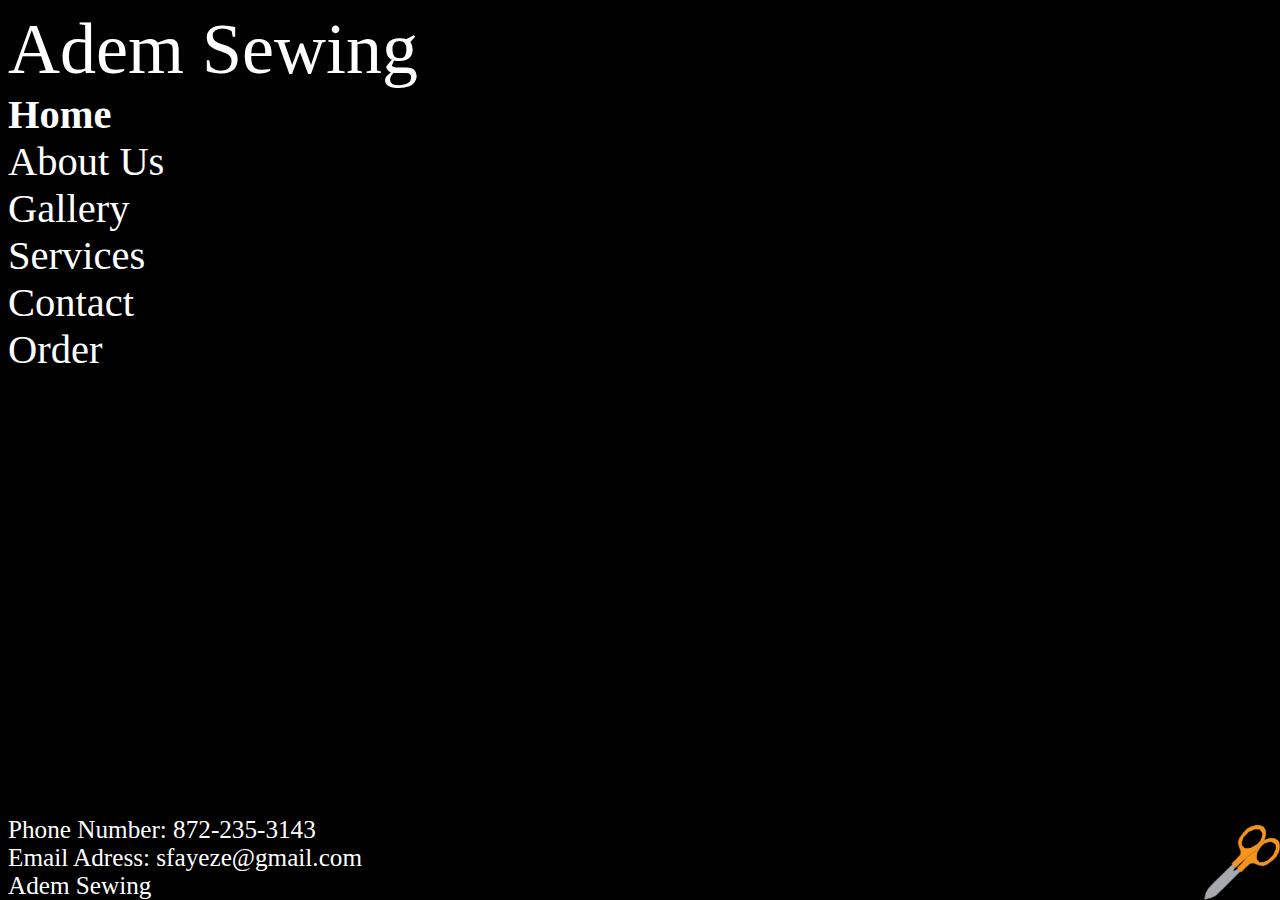
<file: index.html>
<!doctype html>
<html>
<head>
<meta name="viewport" content="width=device-width, initial-scale=1.0">
<title>Adem Sewing</title>
<link rel = "shorcut icon" href = "Visual/GoldenScisscors.png">
<link rel = "stylesheet" href = "Styles/index.css"> 
</head>
<div class = "banner" >Adem Sewing</div>
<nav id = "main-nav">
	<ul>
		<li>
			<a class = "current-page" href = "#">Home
				<span class="arrow">&#x25BC;</span>
			</a>
				<ul class = "submenu">
					<li>
						<a href = "about_us.html">About Us</a>
					</li>
					<li>
						<a href = "gallery.html">Gallery</a>
					</li>
					<li>
						<a href = "services.html">Services</a>
					</li>
					<li>
						<a href = "contact.html">Contact</a>
					</li>
					<li>
						<a href = "order.html">Order</a>
					</li>
				</ul>		
		</li>	
	</ul>
</nav>
<section>
<div class = "greeting-text">Welcome!</div>
</section>
<section class = "footer">
	<div class  = "footer-item">Phone Number: 872-235-3143</div>
	<div class  = "footer-item">Email Adress: sfayeze@gmail.com</div>
	<div class  = "footer-item name">Adem Sewing</div>
</section>
<img src = "Visual/logo/GoldenScisscors.png">
<body>
</body>
</html>
</file>
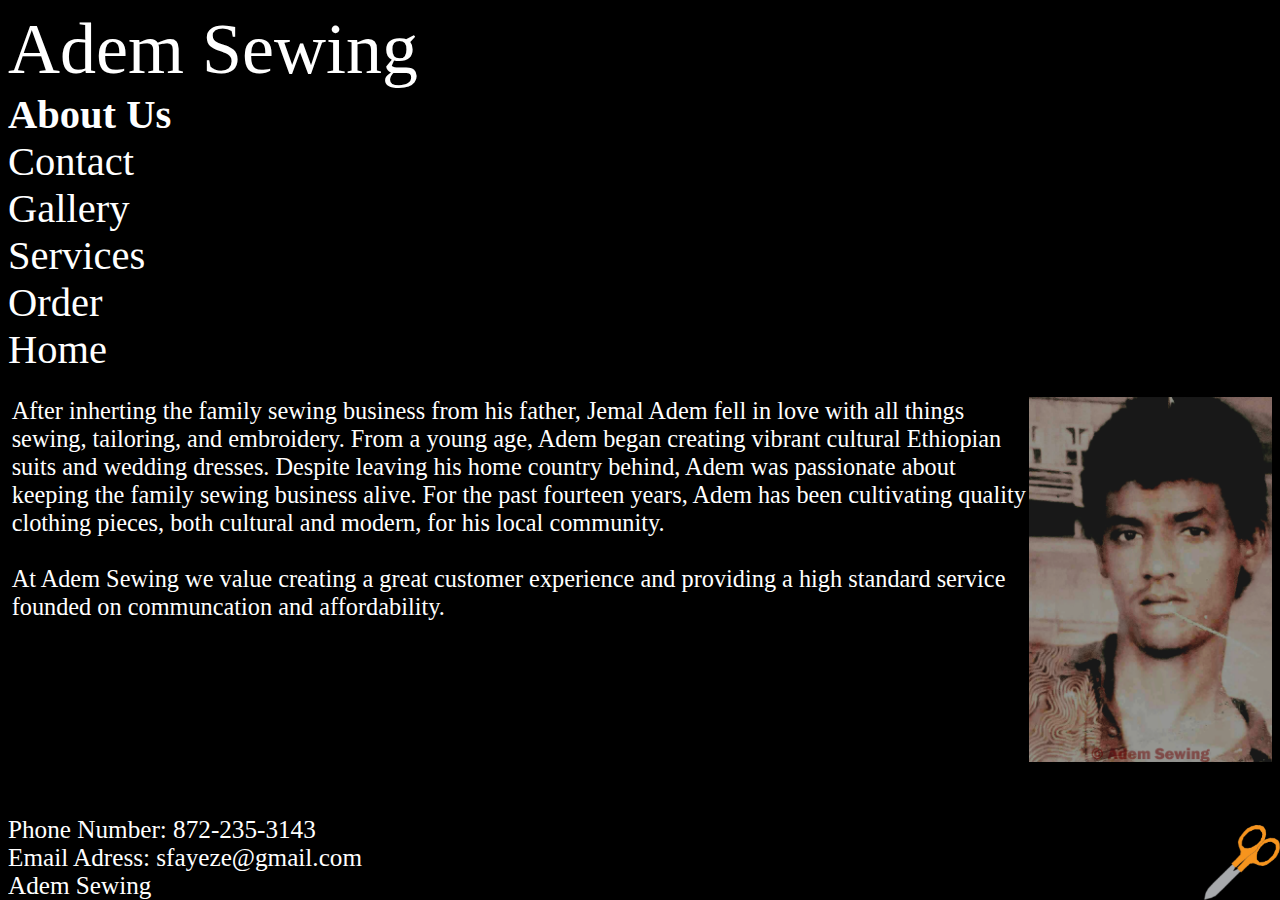
<file: about_us.html>
<!doctype html>
<html>
<head>
<meta name="viewport" content="width=device-width, initial-scale=1.0">
<title>Adem Sewing</title>
<link rel = "shorcut icon" href = "Visual/GoldenScisscors.png">
<link rel = "stylesheet" href = "Styles/about_us.css"> 
</head>
<div class = "banner" >Adem Sewing</div>
<nav id = "main-nav">
	<ul>
		<li>
			<a class = "current-page" href = "#">About Us
				<span class="arrow">&#x25BC;</span>
			</a>
				<ul class = "submenu">
					<li>
						<a href = "contact.html">Contact</a>
					</li>
					<li>
						<a href = "gallery.html">Gallery</a>
					</li>
					<li>
						<a href = "contact.html">Services</a>
					</li>
					<li>
						<a href = "order.html">Order</a>
					</li>
					<li>
						<a href = "index.html">Home</a>
					</li>
				</ul>		
		</li>	
	</ul>
</nav>
<p> 
<img class = "client-pic" src = "Visual/clientImageEdits/clientImagePS.png" alt = "Picture of Client">
After inherting the family sewing business from his father, Jemal Adem fell in love with all things sewing, tailoring, and embroidery. From a young age, Adem began creating vibrant cultural Ethiopian suits and wedding dresses. Despite leaving his home country behind, Adem was passionate about keeping the family sewing business alive. For the past fourteen years, Adem has been cultivating quality clothing pieces, both cultural and modern, for his local community. <br><br>At Adem Sewing we value creating a great customer experience and providing a high standard service founded on communcation and affordability.
</p>
<section class = "footer">
	<div class  = "footer-item">Phone Number: 872-235-3143</div>
	<div class  = "footer-item">Email Adress: sfayeze@gmail.com</div>
	<div class  = "footer-item name">Adem Sewing</div>
</section>
<img class = "logo" src = "Visual/logo/GoldenScisscors.png" alt = "Scisscors Logo">
<body>
</body>
</html>
</file>
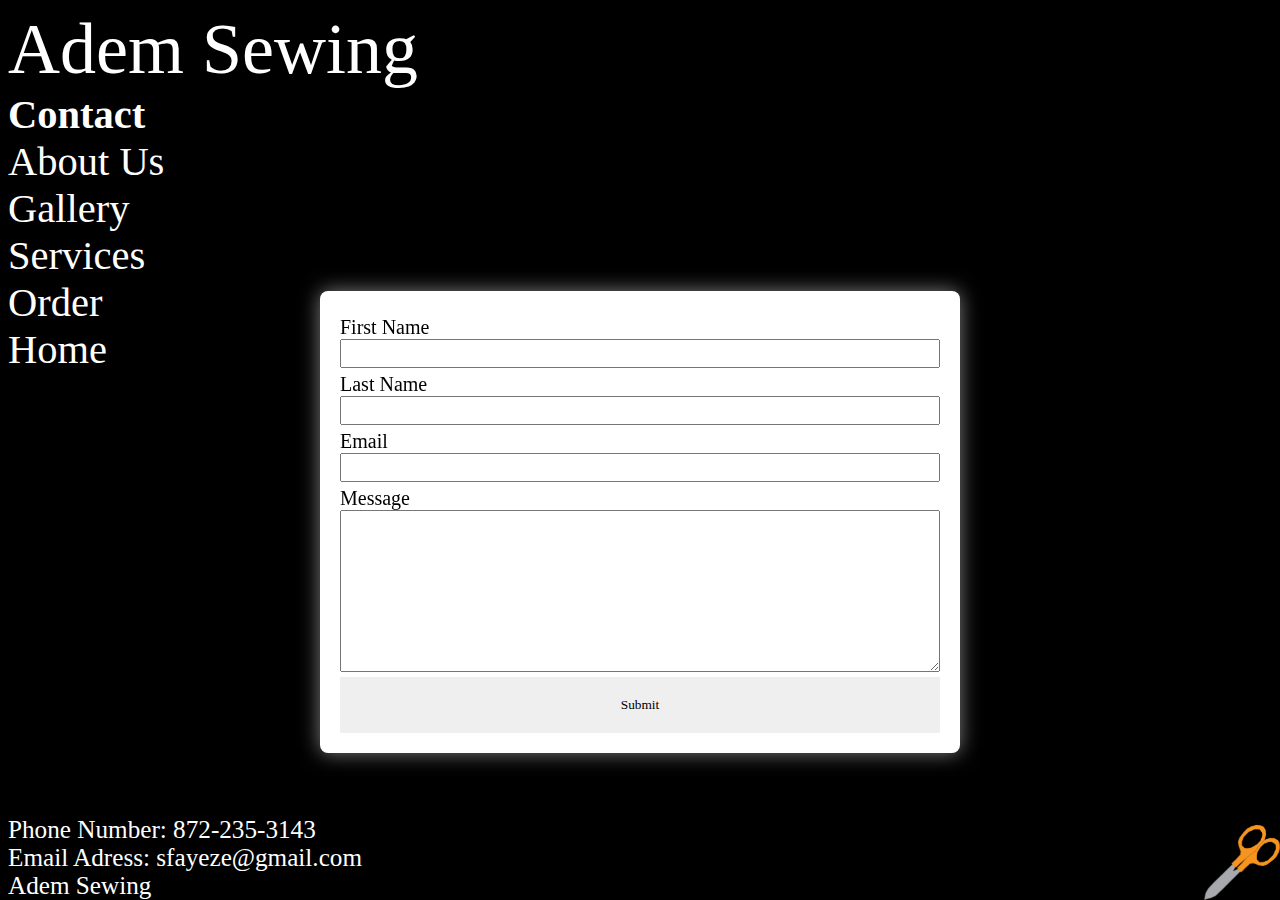
<file: contact.html>
<!doctype html>
<html>
<head>
<meta name="viewport" content="width=device-width, initial-scale=1.0">
<title>Adem Sewing</title>
<link rel = "shorcut icon" href = "Visual/GoldenScisscors.png">
<link rel = "stylesheet" href = "Styles/contact.css"> 
</head>
<body>
<div class = "banner" >Adem Sewing</div>
<nav id = "main-nav">
	<ul>
		<li>
			<a class = "current-page" href = "#">Contact
				<span class="arrow">&#x25BC;</span>
			</a>
				<ul class = "submenu">
					<li>
						<a href = "about_us.html">About Us</a>
					</li>
					<li>
						<a href = "gallery.html">Gallery</a>
					</li>
					<li>
						<a href = "services.html">Services</a>
					</li>
					<li>
						<a href = "order.html">Order</a>
					</li>
					<li>
						<a href = "index.html">Home</a>
					</li>
				</ul>		
		</li>	
	</ul>
</nav>
<section class = "form">
	<div class = "container">
		<form action = "https://formspree.io/f/xayvodje" method="POST" id="myForm">
			<div class = "form-group">
				<label for="firstName">First Name</label>
				<input type = "text" id = "firstName" name="firstName">
			</div>
			
			<div class = "form-group">
				<label for="lastName">Last Name</label>
				<input type = "text" id = "lastName" name="lastName">
			</div>
			
			<div class = "form-group">
				<label for="email">Email</label>
				<input type = "email" id = "email" name = "email">
			</div>
			
			<div class = "form-group">
				<label for="message">Message</label>
				<textarea name="message" id="message" cols="30" rows="10"></textarea>
			</div>
			<button type = "submit">Submit</button>
		</form>
	</div>
	<div id = "status"></div>
</section>
<section class = "footer">
	<div class  = "footer-item">Phone Number: 872-235-3143</div>
	<div class  = "footer-item">Email Adress: sfayeze@gmail.com</div>
	<div class  = "footer-item name">Adem Sewing</div>
</section>
<img src = "Visual/logo/GoldenScisscors.png">
<script src = "form.js"></script>
</body>
</html>
</file>
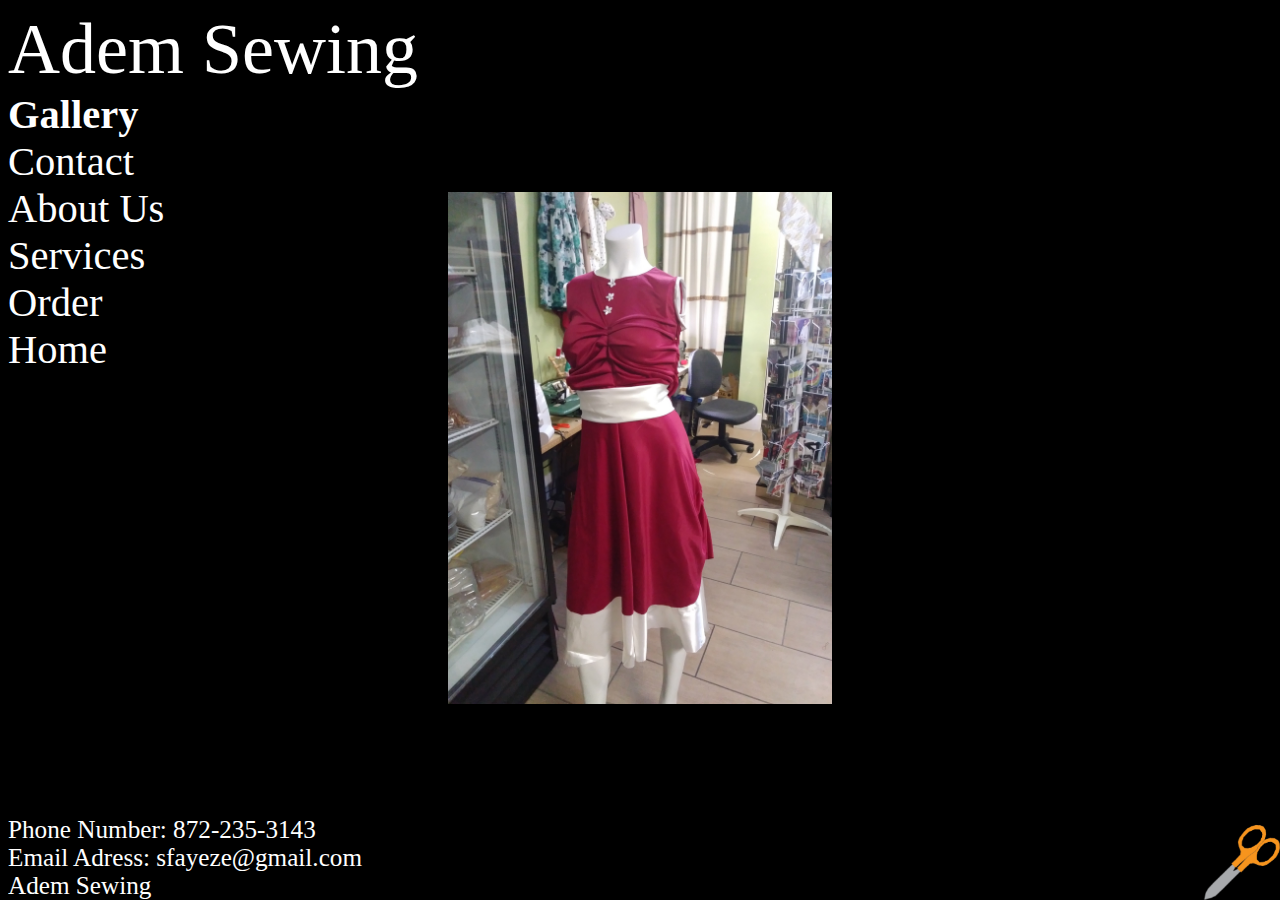
<file: gallery.html>
<!doctype html>
<html>
<head>
<meta name="viewport" content="width=device-width, initial-scale=1.0">
<title>Adem Sewing</title>
<link rel = "shorcut icon" href = "Visual/GoldenScisscors.png">
<link rel = "stylesheet" href = "Styles/gallery.css"> 
<script>
	var i = 0;
	var images = [];
	var time = 2000;

	images[0] = "Visual/galleryImages/redDress.jpg";
	images[1] = "Visual/galleryImages/whiteDress.jpg";
	images[2] = "Visual/galleryImages/greenFlowerDress.jpg";
	images[3] = "Visual/galleryImages/whiteSpottedDress.jpg";
	images[4] = "Visual/galleryImages/blueEmbroidEdits/blueEmbroidEdited.png";
	images[5] = "Visual/galleryImages/vestImageEdits/vestImageEdited.png";

	function changeImg(){
		document.slide.src = images[i];
		if(i < images.length - 1){
			i++;
		}else{
			i = 0;
		}

		setTimeout("changeImg()", time);
	}
	window.onload = changeImg;
</script>
</head>
<div class = "banner" >Adem Sewing</div>
<nav id = "main-nav">
	<ul>
		<li>
			<a class = "current-page" href = "#">Gallery
				<span class="arrow">&#x25BC;</span>
			</a>
				<ul class = "submenu">
					<li>
						<a href = "contact.html">Contact</a>
					</li>
					<li>
						<a href = "about_us.html">About Us</a>
					</li>
					<li>
						<a href = "contact.html">Services</a>
					</li>
					<li>
						<a href = "order.html">Order</a>
					</li>
					<li>
						<a href = "index.html">Home</a>
					</li>
				</ul>		
		</li>	
	</ul>
</nav>
<nav class = "slide-show">
	<img name = "slide">
</nav>
<section class = "footer">
	<div class  = "footer-item">Phone Number: 872-235-3143</div>
	<div class  = "footer-item">Email Adress: sfayeze@gmail.com</div>
	<div class  = "footer-item name">Adem Sewing</div>
</section>
<img class = "logo" src = "Visual/logo/GoldenScisscors.png" alt = "Scisscors Logo">
<body>
</body>
</html>
</file>
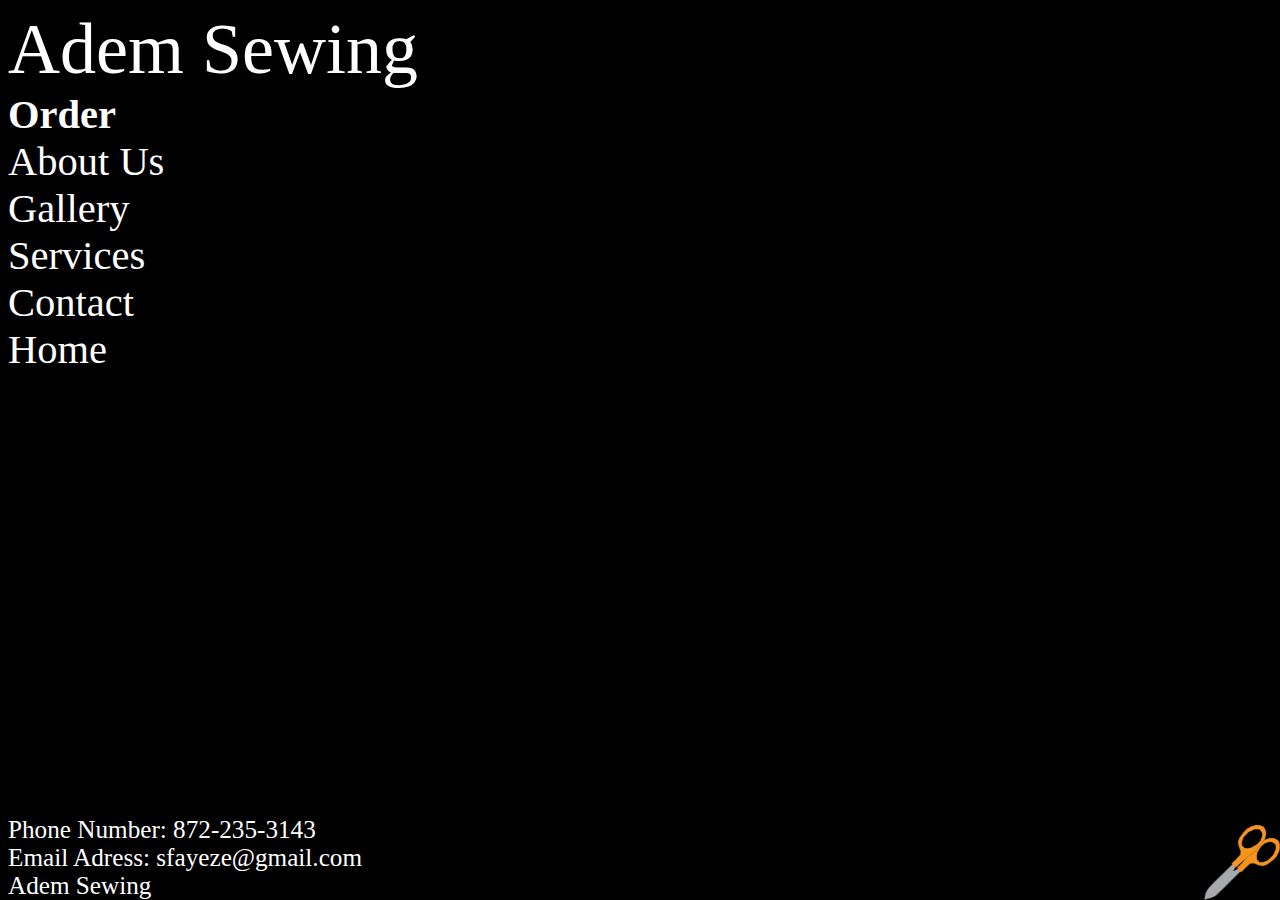
<file: order.html>
<!doctype html>
<html>
<head>
<meta name="viewport" content="width=device-width, initial-scale=1.0">
<title>Adem Sewing</title>
<link rel = "shorcut icon" href = "Visual/GoldenScisscors.png">
<link rel = "stylesheet" href = "Styles/order.css"> 
<script>
function goToForm(){
	window.open("https://forms.gle/JTgAaQGTJ8knYMpPA", "_blank");
}
</script>
</head>
<div class = "banner" >Adem Sewing</div>
<nav id = "main-nav">
	<ul>
		<li>
			<a class = "current-page" href = "#">Order
				<span class="arrow">&#x25BC;</span>
			</a>
				<ul class = "submenu">
					<li>
						<a href = "about_us.html">About Us</a>
					</li>
					<li>
						<a href = "gallery.html">Gallery</a>
					</li>	
					<li>
						<a href = "services.html">Services</a>
					</li>
					<li>
						<a href = "contact.html">Contact</a>
					</li>
					<li>
						<a href = "index.html">Home</a>
					</li>
				</ul>		
		</li>	
	</ul>
</nav>
<iframe src="https://docs.google.com/forms/d/e/1FAIpQLSeHuWDTfN7S-c-l4XfpsRxi7IBDTVJqWcDIlnEhjNUFquJLlg/viewform?embedded=true" frameborder="0" marginheight="0" marginwidth="0"></iframe>
<button onclick = "goToForm()" >Make an Order!</button>
<section class = "footer">
	<div class  = "footer-item">Phone Number: 872-235-3143</div>
	<div class  = "footer-item">Email Adress: sfayeze@gmail.com</div>
	<div class  = "footer-item name">Adem Sewing</div>
</section>
<img src = "Visual/logo/GoldenScisscors.png">
<body>
</body>
</html>
</file>
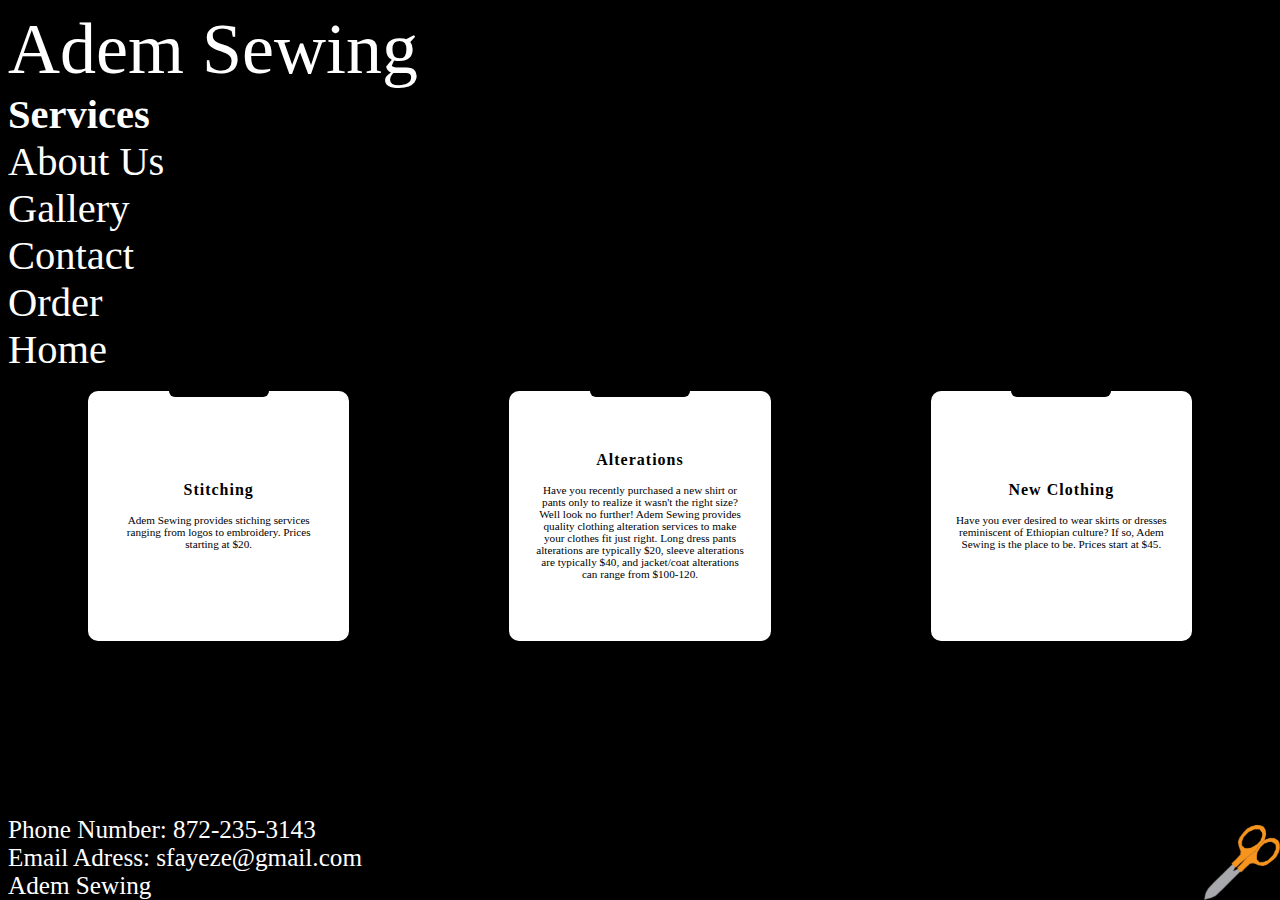
<file: services.html>
<!doctype html>
<html>
<head>
<meta name="viewport" content="width=device-width, initial-scale=1.0">
<title>Adem Sewing</title>
<link rel = "shorcut icon" href = "Visual/GoldenScisscors.png">
<link rel = "stylesheet" href = "Styles/services.css"> 
</head>
<div class = "banner" >Adem Sewing</div>
<nav id = "main-nav">
	<ul>
		<li>
			<a class = "current-page" href = "#">Services
				<span class="arrow">&#x25BC;</span>
			</a>
				<ul class = "submenu">
					<li>
						<a href = "about_us.html">About Us</a>
					</li>
					<li>
						<a href = "gallery.html">Gallery</a>
					</li>
					<li>
						<a href = "contact.html">Contact</a>
					</li>
					<li>
						<a href = "order.html">Order</a>
					</li>
					<li>
						<a href = "index.html">Home</a>
					</li>
				</ul>		
		</li>	
	</ul>
</nav>
<section class="services">
	<div class="services-container">
	    <div class="service-box">
            <div class="bar"></div>
	        <h1>Stitching</h1>
            <p>Adem Sewing provides stiching services ranging from logos to embroidery. Prices starting at $20.</p>
	    </div>
	    <div class="service-box">
	        <div class="bar"></div>
	        <h1>Alterations</h1>
		    <p>Have you recently purchased a new shirt or pants only to realize it wasn't the right size?
                Well look no further! Adem Sewing provides quality clothing alteration services to make your clothes fit just right. Long dress pants alterations are typically $20, sleeve alterations 
                are typically $40, and jacket/coat alterations can range from $100-120.</p>
	    </div>
	    <div class="service-box">
	        <div class="bar"></div>
	        <h1>New Clothing</h1>
		    <p>Have you ever desired to wear skirts or dresses reminiscent of Ethiopian culture? If so, Adem Sewing is the place to be. Prices start at $45.</p>
	    </div>
	</div>
<p class = "smallerScreen">
	Clothing Alteration - Have you recently purchased a new shirt or pants only to realize it wasn't the right size?
	Well look no further! Adem Sewing provides quality clothing alteration services to make your clothes fit just right. Long dress pants alterations are typically $20, sleeve alterations 
	are typically $40, and jacket/coat alterations can range from $100-120.
	<br><br> Stitching - Adem Sewing provides stiching services ranging from logos to embroidery. Prices starting at $20. 
	<br><br>New Clothing - Have you ever desired to wear skirts or dresses reminiscent of Ethiopian culture? If so, Adem Sewing is the place to be. Prices start at $45. <br><br>
	All prices provided are estimates and the cost of individual orders may vary. 
</p>
</section>
<section class = "footer">
	<div class  = "footer-item">Phone Number: 872-235-3143</div>
	<div class  = "footer-item">Email Adress: sfayeze@gmail.com</div>
	<div class  = "footer-item name">Adem Sewing</div>
</section>
<img src = "Visual/logo/GoldenScisscors.png">
<body>
</body>
</html>
</file>
<file: Styles/index.css>
.banner {
	font-size: 8vh;
	text-align: left;
	color: white;
	font-family: 'Franklin Gothic Medium';
}

body {
	background-color: black;
}

#main-nav *{
	margin: 0;
	padding: 0;
	box-sizing: border-box;
}

#main-nav a{
	color: white;
	background-color: black;
	display: block;
	font-family: 'Franklin Gothic Medium';
	font-size: 4.5vh;
	text-decoration: none;
	max-height: 10em;
}

#main-nav a:hover{
	background-color: #305753;
}

.current-page{
	font-weight: bold;
}

.greeting-text{
	position: fixed;
	text-align: center;
	font-size: 5vh;
	color: white;
	font-family: 'Franklin Gothic Medium';
	top: 50%;
	left: 50%;
	transform: translate(-50%, -50%);
	opacity: 0;
	animation: animate 0.75s ease-out 1s forwards;
}

@keyframes animate {
	100%{
		opacity: 1;
	}
}

.footer{
	display: flex;
	background-color: black;
	border: white;
	flex-direction: column;
	position: fixed;
	bottom: 0;
	width: 100%;
}

.footer-item{
	color: white;
	font-family: 'Franklin Gothic Medium';
	font-size: 2.8vh;
}

img{
	max-height: 5em;
	bottom: 0;
	right: 0;
	position: absolute;
}

.arrow{
	opacity: 0;
}

@media screen and (max-width: 600px){
	img{
		opacity: 0;
	}

	#main-nav{
		transform: translate(-0%, 50%);
	}

	#main-nav a{
		display: flex;
		justify-content: center;
		align-items: center;
		font-size: 3.2vh;
		transition: background 0.4s;
	}

	#main-nav ul{
		list-style: none;
		display: flex;
	}

	#main-nav li{
		width: 100%;
		text-align: center;
		position: relative;
	}

	#main-nav li:hover .submenu > li{
		display: block;
		top: 0;
	}

	.submenu li{
		display: none;
		position: absolute;
		top: 0;
	}

	.submenu{
		display: flex;
		flex-direction: column;
		position: absolute;
		width: 100%;
	}

	.arrow{
		opacity: 100;
	}

	.current-page{
		font-weight: normal;
	}

}
</file>
<file: Styles/about_us.css>
.banner {
	text-align: left;
	font-size: 8vh;
	color: white;
	font-family: 'Franklin Gothic Medium';
}

body {
	background-color: black;
}

#main-nav *{
	margin: 0;
	padding: 0;
	box-sizing: border-box;
}

#main-nav a{
	color: white;
	background-color: black;
	display: block;
	font-family: 'Franklin Gothic Medium';
	font-size: 4.5vh;
	text-decoration: none;
	max-height: 10em;
}

#main-nav a:hover{
	background-color: #305753;
}

.current-page{
	font-weight: bold;
}

.footer{
	display: flex;
	background-color: black;
	flex-direction: column;
	position: fixed;
	bottom: 0;
	width: 100%;
}

.footer-item{
	color: white;
	font-family: 'Franklin Gothic Medium';
	font-size: 2.8vh;
}

img{
	max-height: 5em;
	bottom: 0;
	right: 0;
	position: fixed;
}


.arrow{
	opacity: 0;
}

p{
	color : white;
	font-family: "Franklin Gothic Medium";
	font-size: 2.7vh;
	max-height: 20em;
	margin-left: .15em;
}

.client-pic{
	position: relative;
	float: right;
	max-height: 15em;
}


@media screen and (max-width: 600px) {
	.logo{
		opacity: 0;
	}
	
	p{
		top: 60%;
		transform: translate(0%,-60%);
		position: absolute;
		font-size: 2vh;
	}
	
	#main-nav{
		transform: translate(0%, 50%);
	}

	#main-nav a{
		display: flex;
		justify-content: center;
		align-items: center;
		font-size: 2.5vh;
		transition: background 0.4s;
	}

	#main-nav ul{
		list-style: none;
		display: flex;
	}

	#main-nav li{
		width: 100%;
		text-align: center;
		position: relative;
	}

	#main-nav li:hover .submenu > li{
		display: block;
		top: 0;
	}

	.submenu li{
		display: none;
		position: absolute;
		top: 0;
	}

	.submenu{
		display: flex;
		flex-direction: column;
		position: absolute;
		width: 100%;
	}

	.arrow{
		opacity: 100;
	}

	.current-page{
		font-weight: normal;
	}
	
	.footer-item{
		font-size: 2.3vh;	
	}
}

@media screen and (min-width: 601px) and (max-width: 1024px){
	p{
		font-size: 2.3vh
	}
}
</file>
<file: Styles/contact.css>
.banner {
	text-align: left;
	font-size: 8vh;
	color: white;
	font-family: 'Franklin Gothic Medium';
}

body {
	background-color: black;
}

#main-nav *{
	margin: 0;
	padding: 0;
	box-sizing: border-box;
}

#main-nav a{
	color: white;
	background-color: black;
	display: block;
	font-family: 'Franklin Gothic Medium';
	font-size: 4.5vh;
	text-decoration: none;
	max-height: 10em;
}

#main-nav a:hover{
	background-color: #305753;
}

.current-page{
	font-weight: bold;
}

.footer{
	display: flex;
	background-color: black;
	flex-direction: column;
	position: fixed;
	bottom: 0;
	width: 100%;
}

.footer-item{
	color: white;
	font-family: 'Franklin Gothic Medium';
	font-size: 2.8vh;
}

img{
	max-height: 5em;
	bottom: 0;
	right: 0;
	position: fixed;
}

.arrow{
	opacity: 0;
}


.form *{
	padding: 0;
	margin: 0;
	box-sizing: border-box;
}

.form{
	font-family: "Franklin Gothic Medium";
	width: 100%;
	height: 5em;
	background-color: black;
	display: flex;
	justify-content: center;
	align-items: center;
	position: fixed;
	top: 60%;
	left: 50%;
	transform: translate(-50%,-60%);
}

.container{
	width: 90%;
	max-width: 50vw;
	margin: 0 auto;
	padding: 20px;
	box-shadow: 0px 0px 20px gray;
	background-color: white;
	border-radius: 8px;
	margin-bottom: 20px;
}

.form-group{
	width: 100%;
	margin-top: 5px;
	font-size: 20px;
}

.form-group input,
.form-group textarea{
	width: 100%;
	padding: 5px;
}

button[type="submit"]{
	width:100%;
	border: none;
	outline: none;
	padding: 20px;
	font-family: "Franklin Gothic Medium";
	transition: .3s ease background;
}

textarea{
	resize: vertical;
}

button[type="submit"]:hover{
	background-color: #c6f7e7;
}

#status{
	width: 90%;
	max-width: 500px;
	text-align: center;
	padding: 10px;
	margin: 0 auto;
	border-radius: 8px;	
	color: black;
	position: fixed;
	top: 28vh;
	left: 50%;
	transform: translateX(-50%);
}

#status.success{
	background-color: rgb(211,250,133);
	animation: status 4s ease forwards;
}

#status.error{
	background-color: rgb(250,129,92);
	color: white;
	animation: status 4s ease forwards;
}

@keyframes status{
	0%{
		opacity: 1;
		pointer-events: all;
	}
	90%{
		opacity: 1;
		pointer-events: all;
	}
	100%{
		opacity: 0;
		pointer-events: none;
	}
}

@media screen and (max-width: 600px){
	img{
		opacity: 0;
	}

	#main-nav{
		transform: translate(0%, 50%);
	}

	#main-nav a{
		display: flex;
		justify-content: center;
		align-items: center;
		font-size: 2.5vh;
		transition: background 0.4s;
	}

	#main-nav ul{
		list-style: none;
		display: flex;
	}

	#main-nav li{
		width: 100%;
		text-align: center;
		position: relative;
	}

	#main-nav li:hover .submenu > li{
		display: block;
		top: 0;
	}

	.submenu li{
		display: none;
		position: absolute;
		top: 0;
	}

	.submenu{
		display: flex;
		flex-direction: column;
		position: absolute;
		width: 100%;
	}

	.arrow{
		opacity: 100;
	}

	.current-page{
		font-weight: normal;
	}
	
	.footer-item{
		font-size: 2.3vh;	
	}

	.form{
		top: 65%;
		left: 50%;
		transform: translate(-50%,-65%);
	}	
	
	.container{
		max-width: 70vw;
	}
}
</file>
<file: Styles/gallery.css>
.banner {
	text-align: left;
	font-size: 8vh;
	color: white;
	font-family: 'Franklin Gothic Medium';
}

body {
	background-color: black;
}

#main-nav *{
	margin: 0;
	padding: 0;
	box-sizing: border-box;
}

#main-nav a{
	color: white;
	background-color: black;
	display: block;
	font-family: 'Franklin Gothic Medium';
	font-size: 4.5vh;
	text-decoration: none;
	max-height: 10em;
}

#main-nav a:hover{
	background-color: #305753;
}

.current-page{
	font-weight: bold;
}

.footer{
	display: flex;
	background-color: black;
	flex-direction: column;
	position: fixed;
	bottom: 0;
	width: 100%;
}

.footer-item{
	color: white;
	font-family: 'Franklin Gothic Medium';
	font-size: 2.8vh;
}

.logo{
	max-height: 5em;
	bottom: 0;
	right: 0;
	position: fixed;
}

.arrow{
	opacity: 0;
}

.slide-show{
	position:fixed; 
	top: 50%; 
	left: 50%; 
	transform: translate(-50%,-50%);
}

.slide-show img{
	max-width: 30vw;
	max-height: 80vh;
}

@media screen and (max-width: 600px){
	.logo{
		opacity: 0;
	}

	#main-nav{
		transform: translate(0%, 50%);
	}

	#main-nav a{
		display: flex;
		justify-content: center;
		align-items: center;
		font-size: 2.5vh;
		transition: background 0.4s;
	}

	#main-nav ul{
		list-style: none;
		display: flex;
	}

	#main-nav li{
		width: 100%;
		text-align: center;
		position: relative;
	}

	#main-nav li:hover .submenu > li{
		display: block;
		top: 0;
	}

	.submenu li{
		display: none;
		position: absolute;
		top: 0;
	}

	.submenu{
		display: flex;
		flex-direction: column;
		position: absolute;
		width: 100%;
	}

	.arrow{
		opacity: 100;
	}

	.current-page{
		font-weight: normal;
	}

	.slide-show{
		position:fixed; 
		top: 80%; 
		left: 50%; 
		transform: translate(-50%,-80%);
	}

	.slide-show img{
		max-height: 280px;
		max-width: 500px;
	}
}

@media screen and (min-width: 768px) and (max-width: 1024px){
	.slide-show{
		position:fixed; 
		top: 70%; 
		left: 50%; 
		transform: translate(-50%,-70%);
	}

	.slide-show img{
		max-height: 500px;
		max-width: 500px;
	}
}
</file>
<file: Styles/order.css>
.banner {
	text-align: left;
	font-size: 8vh;
	color: white;
	font-family: 'Franklin Gothic Medium';
}

body {
	background-color: black;
}

#main-nav *{
	margin: 0;
	padding: 0;
	box-sizing: border-box;
}

#main-nav a{
	color: white;
	background-color: black;
	display: block;
	font-family: 'Franklin Gothic Medium';
	font-size: 4.5vh;
	text-decoration: none;
	max-height: 10em;
}

#main-nav a:hover{
	background-color: #305753;
}

.current-page{
	font-weight: bold;
}

.footer{
	display: flex;
	background-color: black;
	border: white;
	flex-direction: column;
	position: fixed;
	bottom: 0;
	width: 100%;
}

.footer-item{
	color: white;
	font-family: 'Franklin Gothic Medium';
	font-size: 2.8vh;
}

img{
	max-height: 5em;
	bottom: 0;
	right: 0;
	position: fixed;
}

.arrow{
	opacity: 0;
}

iframe{
	height: 600px;
	width: 600px;
	margin: 0;
	position: fixed;
	top: 50%;
	left: 55%;
	transform: translate(-55%,-50%);
}

button{
	display: none;
	font-family: 'Franklin Gothic Medium';
	font-size: 1em;
	position: fixed;
	top: 50%;
	left: 50%;
	transform: translate(-50%,-50%);
	height: 100px;
	width: 200px;
	border: 2px solid white;
	color: white;
	background-color: black;
}

@media screen and (max-width: 600px){
	img{
		opacity: 0;
	}

	#main-nav{
		transform: translate(0%, 50%);
	}

	#main-nav a{
		display: flex;
		justify-content: center;
		align-items: center;
		font-size: 3.2vh;
		transition: background 0.4s;
	}

	#main-nav ul{
		list-style: none;
		display: flex;
	}

	#main-nav li{
		width: 100%;
		text-align: center;
		position: relative;
	}

	#main-nav li:hover .submenu > li{
		display: block;
		top: 0;
	}

	.submenu li{
		display: none;
		position: absolute;
		top: 0;
	}

	.submenu{
		display: flex;
		flex-direction: column;
		position: absolute;
		width: 100%;
	}

	.arrow{
		opacity: 100;
	}
	
	.footer-item{
		font-size: 2.3vh;	
	}

	.current-page{
		font-weight: normal;
	}
	
	iframe{
		display: none;
	}
	
	button{
		display: block;
	}
}

@media screen and (min-width:601px) and (max-width:899px){
	iframe{
		display: none;
	}
	
	button{
		display: block;
	}
}
</file>
<file: Styles/services.css>
.banner {
	text-align: left;
	font-size: 8vh;
	color: white;
	font-family: 'Franklin Gothic Medium';
}

body {
	background-color: black;
}

#main-nav *{
	margin: 0;
	padding: 0;
	box-sizing: border-box;
}

#main-nav a{
	color: white;
	background-color: black;
	display: block;
	font-family: 'Franklin Gothic Medium';
	font-size: 4.5vh;
	text-decoration: none;
	max-height: 10em;
}

#main-nav a:hover{
	background-color: #305753;
}

.current-page{
	font-weight: bold;
}

.footer{
	display: flex;
	background-color: black;
	flex-direction: column;
	position: fixed;
	bottom: 0;
	width: 100%;
}

.footer-item{
	color: white;
	font-family: 'Franklin Gothic Medium';
	font-size: 2.8vh;
}

img{
	max-height: 5em;
	bottom: 0;
	right: 0;
	position: fixed;
}

.arrow{
	opacity: 0;
}

.services{
	width: 100%;
	height: 20vh;
	display: flex;
	flex-direction: column;
	justify-content: space-between;
	align-items: center;
    font-family: 'Franklin Gothic Medium';
	transform: translateY(10%);
}

.services-container{
	width: 100%;
	display: flex;
	justify-content: center;
	align-items: center;
}

.service-box{
	display:flex;
	flex-direction: column;
	justify-content: center;
	align-items: center;
	border-radius: 10px;
	width: 400px;
	padding: 20px 25px;
	height: 250px;
	box-sizing: border-box;
	position: sticky;
	margin-inline: 5em;
	background-color: white;
}

.service-box h1{
	color: black;
	letter-spacing: 1px;
	font-size: 1rem;
	margin-bottom: 4px;
}

.service-box p{
	color: black;
	text-align: center;
	font-size: .7em;
}

.bar{
	width: 100px;
	height: 6px;
	position: absolute;
	left: 50%;
	top: 0%;
	transform: translateX(-50%);
	background-color: black; 
	border-radius: 0px 0px 10px 10px;
	animation: bar 0.5s;
}

.service-box:hover{
	box-shadow: 2px 2px 30px wheat;
	transition: all ease 0.3s;
}

.smallerScreen{
	font-size: 2.7vh;
	font-family: 'Franklin Gothic Medium';
	color: white;
	max-height: 20em;	
	display: none;
}

@media screen and (min-width: 601px) and (max-width: 1023px){
	.smallerScreen{
		font-size: 2.2vh;
		display: block;
		transform: translateY(5%);
	}

	.services-container{
		display: none;
	}
}

@media screen and (max-width: 600px){

	img{
		max-height: 3.5em;
	}

	#main-nav{
		transform: translate(0%, 50%);
	}

	#main-nav a{
		display: flex;
		justify-content: center;
		align-items: center;
		font-size: 2.5vh;
		transition: background 0.4s;
	}

	#main-nav ul{
		list-style: none;
		display: flex;
	}

	#main-nav li{
		width: 100%;
		text-align: center;
		position: relative;
	}

	#main-nav li:hover .submenu > li{
		display: block;
		top: 0;
	}

	.submenu li{
		display: none;
		position: absolute;
		top: 0;
	}

	.submenu{
		display: flex;
		flex-direction: column;
		position: absolute;
		width: 100%;
	}

	.arrow{
		opacity: 100;
	}

	.current-page{
		font-weight: normal;
	}

	
	.footer-item{
		font-size: 2.3vh;	
	}

	.smallerScreen{
		font-size: 2.0vh;
		position: fixed;
		top: -70%;
		transform: translate(0%, 80%);
		word-wrap: break-word;
		display: block;
	}

	.services-container{
		display: none;
	}
}
</file>
